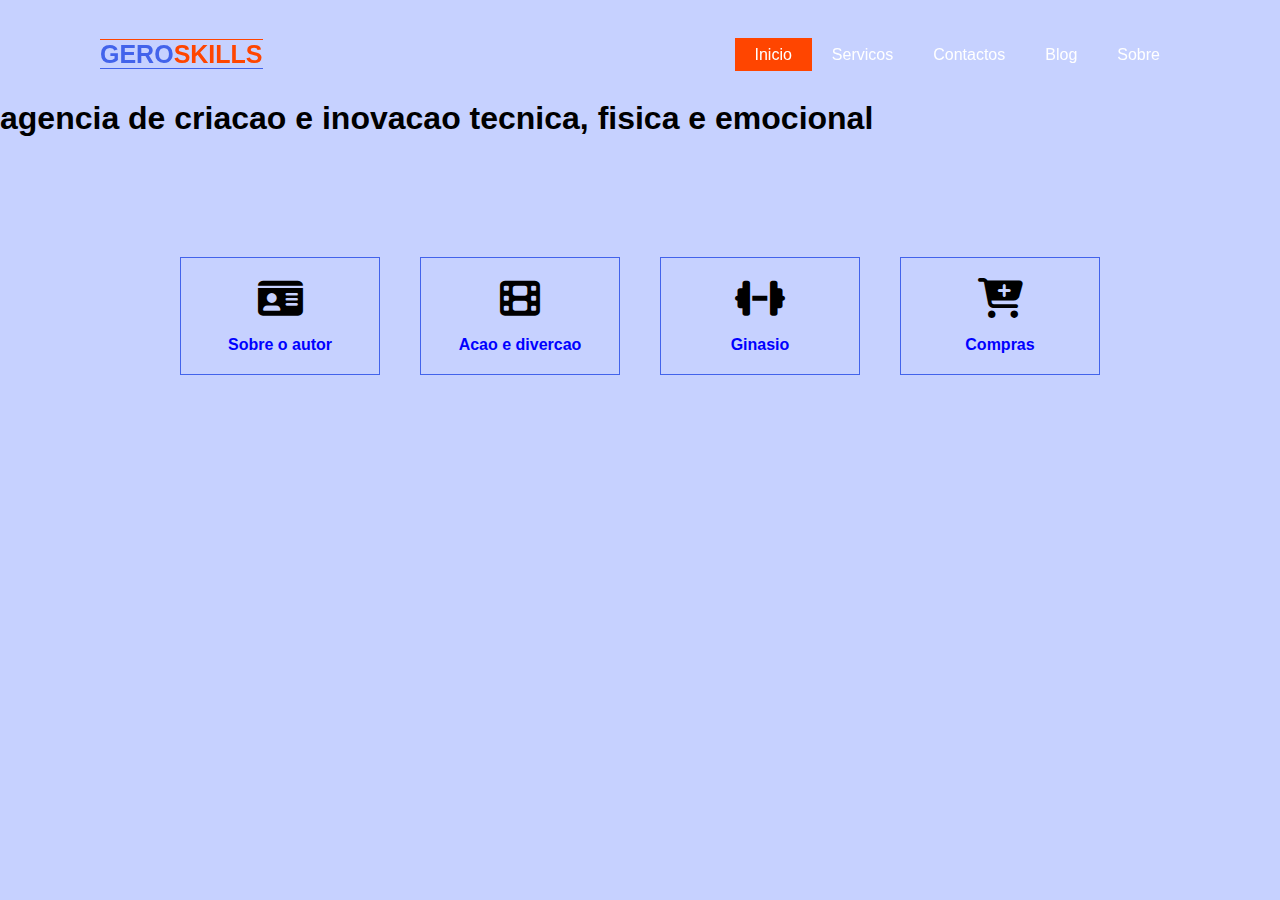
<file: geroskills/index.html>
<!DOCTYPE html>
<html lang="en">
<head>
    <meta charset="UTF-8">
    <meta http-equiv="X-UA-Compatible" content="IE=edge">
    <meta name="viewport" content="width=device-width, initial-scale=1.0">
    <script src="https://cdnjs.cloudflare.com/ajax/libs/jquery/3.7.1/jquery.min.js"></script>
    <link rel="stylesheet" href="https://cdnjs.cloudflare.com/ajax/libs/font-awesome/6.4.2/css/all.min.css">
    <link rel="stylesheet" href="./assets/styles/dialog-box.css">
    <link rel="stylesheet" href="./assets/styles/index.css">
    <title>Document</title>
</head>
<body>

<header>
    <div class="menu-flex">
    <a href="#" class="logo">gero<span class="highlight">skills</span></a>

    <div class="menu-toggle"></div>
    </div>
    <ul class="nav-bar">
 <br>
        <li class="nav-list">
            <a href="index.php" class="nav-link child1"><i class="fa fa-home" aria-hidden="true" id="hiden"></i> Inicio</a>
        </li>
<br>
        <li class="nav-list">
            <a href="#" class="nav-link"> <i class="fa fa-briefcase" aria-hidden="true" id="hiden"></i> servicos</a>
        </li>
<br>
        <li class="nav-list">
            <a href="#" class="nav-link"><i class="fa fa-mobile-phone" aria-hidden="true" id="hiden"></i> contactos</a>
        </li>
<br>
        <li class="nav-list">
            <a href="#" class="nav-link"><i class="fa fa-bold" aria-hidden="true" id="hiden"></i> blog</a>
            </li>
<br>
            <li class="nav-list">
            <a href="#" class="nav-link"><i class="fa fa-bullseye" aria-hidden="true" id="hiden"></i> sobre</a>

        </li>
    </ul>
</header>


<div class="container">
    <div class="header">
    <h1>agencia de criacao e inovacao tecnica, fisica e emocional</h1>
    </div>
</div>


<div class="full-container">
<div class="top-cards">

    <div class="card">
        <i class="fa fa-id-card"></i><br><br>
        <a href="#">Sobre o autor</a>
    </div>

    <div class="card">
    <i class="fa fa-film"></i><br><br>
        <a href="diversao.php">Acao e divercao</a>
    </div>

    <div class="card">
    <i class="fa fa-dumbbell"></i><br>
    <br>
        <a href="./assets/pages/ginasio.html">Ginasio</a>
    </div>

        <div class="card">
        <i class="fa fa-cart-plus"></i><br><br>
        <a class="comprar" id="comprar">Compras</a>
    </div>
</div>
</div>



<dialog>
    <a id="fechar"><i class="fa fa-close"></i></a>

    <div class="flex-exit">
        <a class="goback" id="back"><i class="fa fa-angle-double-left" aria-hidden="true"></i></a>
        <h1>CENTRO DE COMPRAS</h1>
    </div>

    <div class="all-dial" id="all-dial">


    <div class="stars">

        <div class="star2">
    <i class="fa fa-star"></i>
        </div>

        <div class="star4">
    <i class="fa fa-star"></i>
        </div>


        <div class="star1">
    <i class="fa fa-star"></i>            
        </div>

        
        <div class="star4">
    <i class="fa fa-star"></i>
        </div>

        <div class="star2">
    <i class="fa fa-star"></i>
        </div>
    <i class="fa fa-cart-plus"></i>
    </div>
    </div>

    <div class="chosing" id="chosing">
        <a href="compra.php" class="nova">Solicitar nova compra</a><br><br>
        <p>OU</p>
        <br>
        <a class="first" id="mine">minhas compras</a>
    </div>



    <div class="box" id="box">
        <fieldset>
            <legend>Login</legend>
            <form method="post">
            <input type="text" name="nome" id="nome" required>
            <label for="nome" class="label-name">Nome</label>
            <br><br>
            <input type="password" name="senha" id="senha" required>
            <label for="senha" class="label-senha">Senha</label><br><br>
            <div class="links">
                <a class="link2" onclick="here()">Nao tenho a minhas compras</a>
            </div>
            <br><br>
            <input type="submit" id="btn" value="Entrar">

        </form>
        </fieldset>
    </div>
</dialog>
<script src="./assets/javascript/dialog.js"></script>
<script src="./assets/javascript/script.js"></script>
</body>
</html>
</file>
<file: geroskills/assets/styles/dialog-box.css>
dialog{
    margin-left: auto;
    margin-right: auto;
    margin-bottom: auto;
    margin-top: 12vh;
    border: none;
    border-radius: 0px;
    outline: none;
    box-shadow: 0 2px 5px rgb(0,0,0,22);
    height: 100vh;
    width: 70vh;
    overflow: unset;
    scroll-behavior: unset;
}
dialog h1{
    margin-left: 40px;
}
dialog #fechar{
    border: none;
    outline: none;
    position: absolute;
    right: 0;
    margin-right: 5px;
    margin-top: 7px;
    font-size: 18px;
    color: #222;
}

#comprar{
    cursor: pointer;
}
dialog h1{
    margin-top: 10px;
    font-size: 16px;
}

#all-dial{
    margin-top: -3%;
}

dialog .fa-cart-plus{
    position: absolute;
    margin-top: 60px;
    left: 50%;
    font-size: 50px;
    transform: translateX(-50%);
    color: #4263eb;
}

dialog .stars{
    margin-top: 10%;
    display: flex;
    justify-content: center;
    align-items: center;
}
dialog .fa-star{
    color: goldenrod;
}

dialog .star2{
    margin-top: 15%;
}
dialog .star1{
    margin-top: -5%;
    padding-left: 15px;
    padding-right: 15px;
}
#chosing{
    text-align: center;
    margin-top: 10vh;
    display: block;
}

.chosing a{
    text-decoration: none;
    color: #222;
    border: 1px solid #4263eb;
    padding: 10px;
    box-shadow: 0 2px 5px rgb(0,0,0,22);
    color: #4263eb;
}
.chosing a:hover{
    border: 1px solid #ff4500;
    color: #ff4500;
}
.mobile-chosing{
    display: none;
}
dialog .box{
    display: none;
    text-align: center;
    background: #555;
    width: 98%;
    margin-top: 10vh;
    margin-left: auto;
    margin-right: auto;
    padding-bottom: 40px;
}

dialog .box input{
    height: 30px;
    width: 100%;
    background: none;
    outline: none;
    border: none;
    border-bottom: 1px solid #fff;
    font-size: 17px;
    color: #fff;
}
#btn{
    background: orange;
    margin-top: 32px;
}

.link2{
    text-align: center;
    align-items: center;
    justify-content: center;
    text-decoration: none;
    color: #fff;
    transition: 0.6s;
    cursor: pointer;
    margin-top: 20%;
}
.link2:hover{
    text-decoration: underline;
    color: #ff4500;
}
label{
    position: absolute;
    left: 70px;
    margin-top: 7px;
}
form{
    margin-top: 10vh;
}
legend{
    border: 1px solid skyblue;
    background: skyblue;
    padding: 3px 20px;
    border-radius: 3px;
}
fieldset{
    width: 95%;
    margin-left: auto;
    margin-right: auto;
    height: 300px;
    border: 1px solid skyblue;
}

#nome:focus ~ .label-name{
    margin-top: -10px;
}
#nome:not(:focus):valid ~ .label-name{
    margin-top: -10px;
}
#tel:focus ~ .label-senha{
    margin-top: -10px;
}
#tel:not(:focus):valid ~ .label-senha{
    margin-top: -10px;
}
.fechar-log{
    float: left;
    left: 0;
    display: none;
}

.all-dial{
    margin-top: -5vh;
}
.chosing{
    display: block;
    text-align: center;
    margin-top: 80px;
}
.box:before{
    display: block;
}
.box.active:before{
    display: none;
}
.chosing a{
    border: 1px solid #4263eb;
    padding: 10px 20px;
    box-shadow: 0 2px 5px rgb(0,0,0,22);
    color: #4263eb;
    transition: 0.6s;
    text-decoration: none;
}
.chosing a:hover{
    border: 1px solid #ff4500;
    color: #ff4500;
}
.chosing .first{
    padding: 10px 37px;
}
.goback{
    display: none;
    background: #ccc;
    position: absolute;
    padding: 5px 10px;
    margin-top: -10px;
}

@media(max-width: 768px){
    .all-dial{
        margin-top: -10vh;
    }
    }
</file>
<file: geroskills/assets/styles/index.css>
*{
    margin: 0;
    padding: 0;
    box-sizing: border-box;
    font-family: Arial, Helvetica, sans-serif;
}

body{
    background: #c6d1ff;
}

header{
    position: fixed;
    top: 0;
    left: 0;
    width: 100%;
    padding: 40px 100px;
    display: flex;
    justify-content: space-between;
    align-items: center;
    transition: 0.6s;
}
header .logo{
    font-size: 25px;
    font-weight: 700;
    color: #4263eb;
    text-decoration: none;
    text-transform: uppercase;
    border-top: 1.3px solid #ff4500;
    border-bottom: 1.3px solid #4263eb;
}
header .logo .highlight{
    color: #ff4500;
}
header .nav-bar{
    display: flex;
    transition: 1s;
}
header .nav-list{
    list-style: none;
}
header .nav-link{
    color: #fff;
    padding: 8px 20px;
    font-weight: 500;
    text-decoration: none;
    text-transform: capitalize;
    transition: 0.6s;
}
header .child1,
header .nav-link:hover{
    background: #ff4500;
}

.menu-toggle{
    display: none;
}
.hiden{
    display: none;
}
.container{
    padding-top: 100px;
}
.top-cards{
    display: flex;
    text-align: center;
    justify-content: center;
    align-items: center;
    margin-top: 100px;
}
.card{
    margin: 20px;
    width: 200px;
    text-align: center;
    padding: 20px;
    border: 1px solid #4263eb;
    transition: 0.6s;
}

.card:hover{
    border: 1px solid #ff4500;
    box-shadow: 0 2px 5px rgb(0,0,0,8);

}
.card a{
    text-decoration: none;
    font-weight: 550;
    color: #0000ff;
    transition: 0.6s;
    font-family: 'Segoe UI', Tahoma, Geneva, Verdana, sans-serif;
}
.card a:hover{
  border-bottom: 1px solid #ff4500;
  color: #ff4500;
}
.card i{
    font-size: 40px;
}
.comprar{
    cursor: pointer;
}





@media(max-width: 768px){

    header{
        position: fixed;
        top: 0;
        left: 0;
        padding: 15px 15px;
        justify-content: space-between;
        align-items: center;
        transition: 0.6s;
        display: block;
        background: #97acff;
        border-bottom: 1px solid #ff4500;
    }
    header .logo{
        font-size: 18px;
    }
    header .nav-bar{
        display: none;
        transition: 1s;
    }
    header .nav-link{
        font-weight: 540;
        color: #fff;
        margin-left: -20px;
    }
    header .child1,
    header .nav-link:hover{
        color: #ff4500;
        background: none;
    }
    header .nav-bar.active{
        display: block;
        transition: 1s;
    }

    .menu-flex{
        display: flex;
        justify-content: space-between;
        align-items: center;
    }
    .menu-toggle{
        display: block;
        height: 32px;
        width: 32px;
        font-size: 30px;
        text-align: center;
        line-height: 32px;
        background: #fff;
        color: #4263eb;
        cursor: pointer;
        border: none;
    }
    .menu-toggle::before{
        content: '\f0c9';
        font-family: fontAwesome;
    }
    .menu-toggle.active::before{
        content: '\f00d';
    }
    .hiden{
        display: block;
        color: transparent;
        font-size: 16px;
    }
    #hiden{
        color: #555;
    }

    .container{
        text-align: center;
    }
    .container .header{
        border: 1px solid #555;
        background-image: url('../image/bg.png');
        background-size: cover;
        background-position: center top;
        background-repeat: no-repeat;
        color: #fff;
        text-shadow: 1px 3px 5px rgb(0,0,0,22);
    }
    .container .header h1{
        text-transform: capitalize;
    }
    .top-cards{
        display: block;
        margin-top: 50px;
    }

    .card{
        text-align: center;
        margin-left: auto;
        margin-right: auto;
    }

}

@media(min-width: 768px){
    #hiden{
        display: none;
    }
}
</file>
